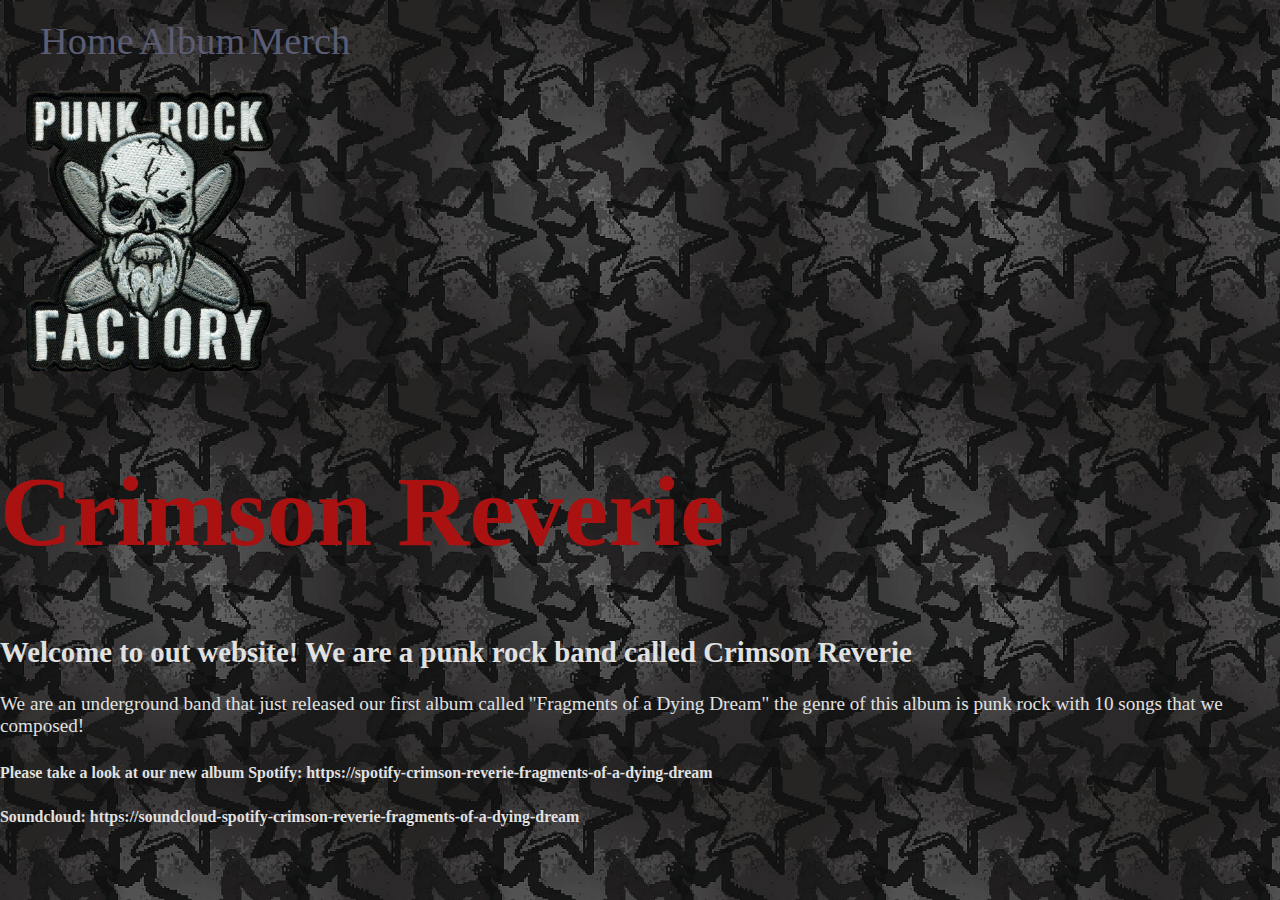
<file: final-assignment/index.html>
<!DOCTYPE html>
<html>
    <head>
        <title>Crimson Reverie</title>
        <meta charset="UTF-8">
        <meta name="Crimson Reverie website" content="the website of the band Crimson Reverie">
        <link href="css/style.css" rel="stylesheet" type="text/css">
    </head>


    <head>
        <body>
            <div class="wrapper">
                <nav>
                    <ol>
                        <li><a href="index.html">Home</a></li>
                        <li><a href="album.html">Album</a></li>
                        <li><a href="merch.html">Merch</a></li>
                    </ol>
                </nav>
            </div>
        </body>
    </head>

    <header>
        <div class="header-logo">
            <!--https://www.google.ca/url?sa=i&url=https%3A%2F%2Fpunkrockfactory.com%2Fproducts%2Fskull-sausages-patch-2&psig=AOvVaw0dbYobK_2BTGft925iPwz5&ust=1733123964913000&source=images&cd=vfe&opi=89978449&ved=0CBcQjhxqFwoTCPiQmISEhooDFQAAAAAdAAAAABAE-->
            <a href="index.html"><img src="img/emo-logo.png" width="300" height="300" alt="logo"></a>
        </div>
    
    <div class="header-right">
        <h1>Crimson Reverie</h1>

        <h2>Welcome to out website! We are a punk rock band called Crimson Reverie</h2>
    </div>

</header>
    

       <section>
      <p>We are an underground band that just released our first album called "Fragments of a Dying Dream" the genre of this album is punk rock with 10 songs that we composed!</p>
       </section>

    <footer>
        <h5>Please take a look at our new album
            Spotify: https://spotify-crimson-reverie-fragments-of-a-dying-dream</h5>
            <h5>Soundcloud: https://soundcloud-spotify-crimson-reverie-fragments-of-a-dying-dream</h5>
    </footer>
        

</html>
</file>
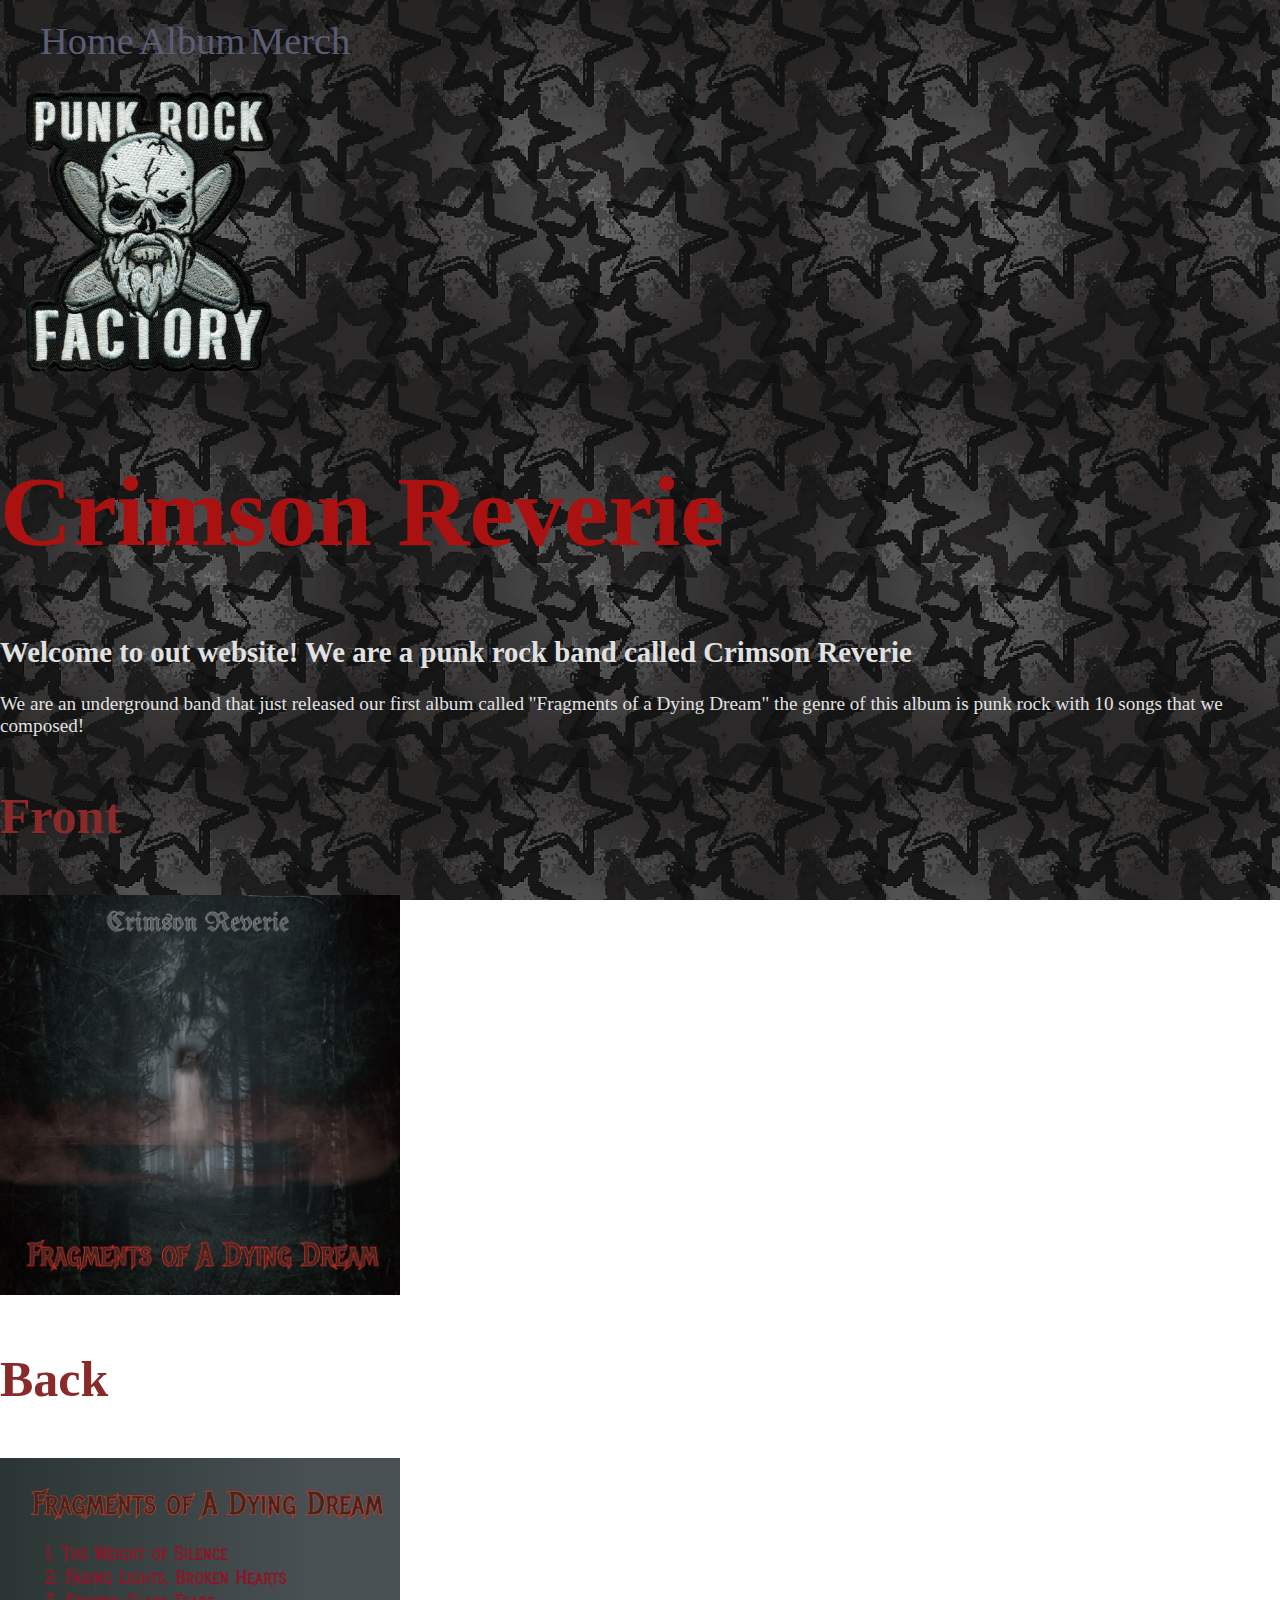
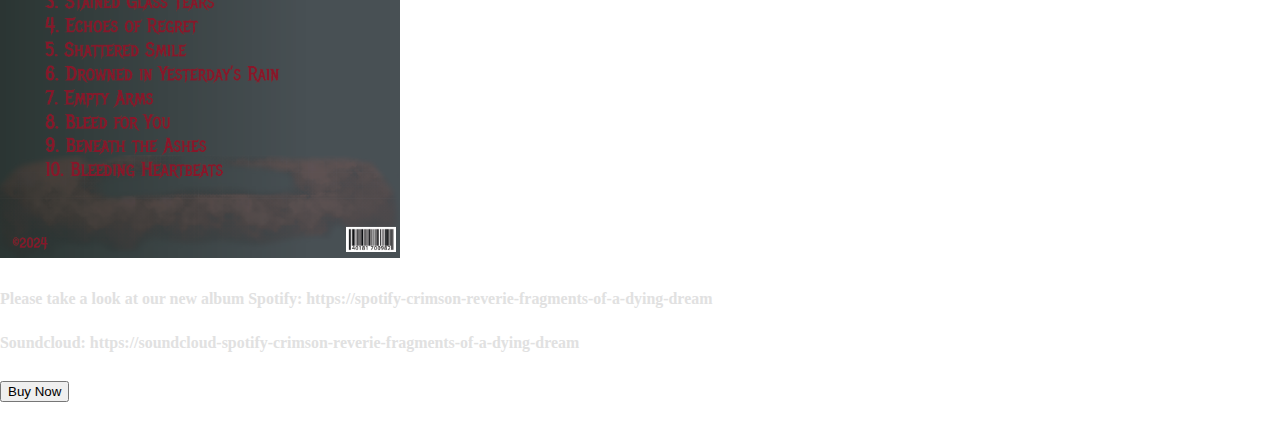
<file: final-assignment/album.html>
<!DOCTYPE html>
<html>
    <head>
        <title>Crimson Reverie</title>
        <meta charset="UTF-8">
        <meta name="Crimson Reverie website" content="the website of the band Crimson Reverie">
        <link href="css/style.css" rel="stylesheet" type="text/css">
    </head>


    <head>
        <body>
            <div class="wrapper">
                <nav>
                    <ol>
                        <li><a href="index.html">Home</a></li>
                        <li><a href="album.html">Album</a></li>
                        <li><a href="merch.html">Merch</a></li>
                    </ol>
                </nav>
            </div>
        </body>
    </head>

    <header>
        <div class="header-logo">
            <!--https://www.google.ca/url?sa=i&url=https%3A%2F%2Fpunkrockfactory.com%2Fproducts%2Fskull-sausages-patch-2&psig=AOvVaw0dbYobK_2BTGft925iPwz5&ust=1733123964913000&source=images&cd=vfe&opi=89978449&ved=0CBcQjhxqFwoTCPiQmISEhooDFQAAAAAdAAAAABAE-->
            <a href="index.html"><img src="img/emo-logo.png" width="300" height="300" alt="logo"></a>
        </div>
    
    <div class="header-right">
        <h1>Crimson Reverie</h1>

        <h2>Welcome to out website! We are a punk rock band called Crimson Reverie</h2>
    </div>

</header>
    

    <section>
        We are an underground band that just released our first album called "Fragments of a Dying Dream" the genre of this album is punk rock with 10 songs that we composed!
    </section>

    <div>
        <h3>Front</h3>
        <img src="img/album-front.png" width="400" height="400">
    </div>
    
    <div>
       <h3>Back</h3>
        <img src="img/album-back.png"  width="400" height="400">
    </div>

    <body>
        <h5>Please take a look at our new album
            Spotify: https://spotify-crimson-reverie-fragments-of-a-dying-dream</h5>
            <h5>Soundcloud: https://soundcloud-spotify-crimson-reverie-fragments-of-a-dying-dream</h5>
    </body>

    <footer>
        <body>
            <a href="merch.html" class="button-class">
                <p><button>Buy Now</button></p>
            </a>
        </body>
        </section>
           
    </footer>


    
</html>
</file>
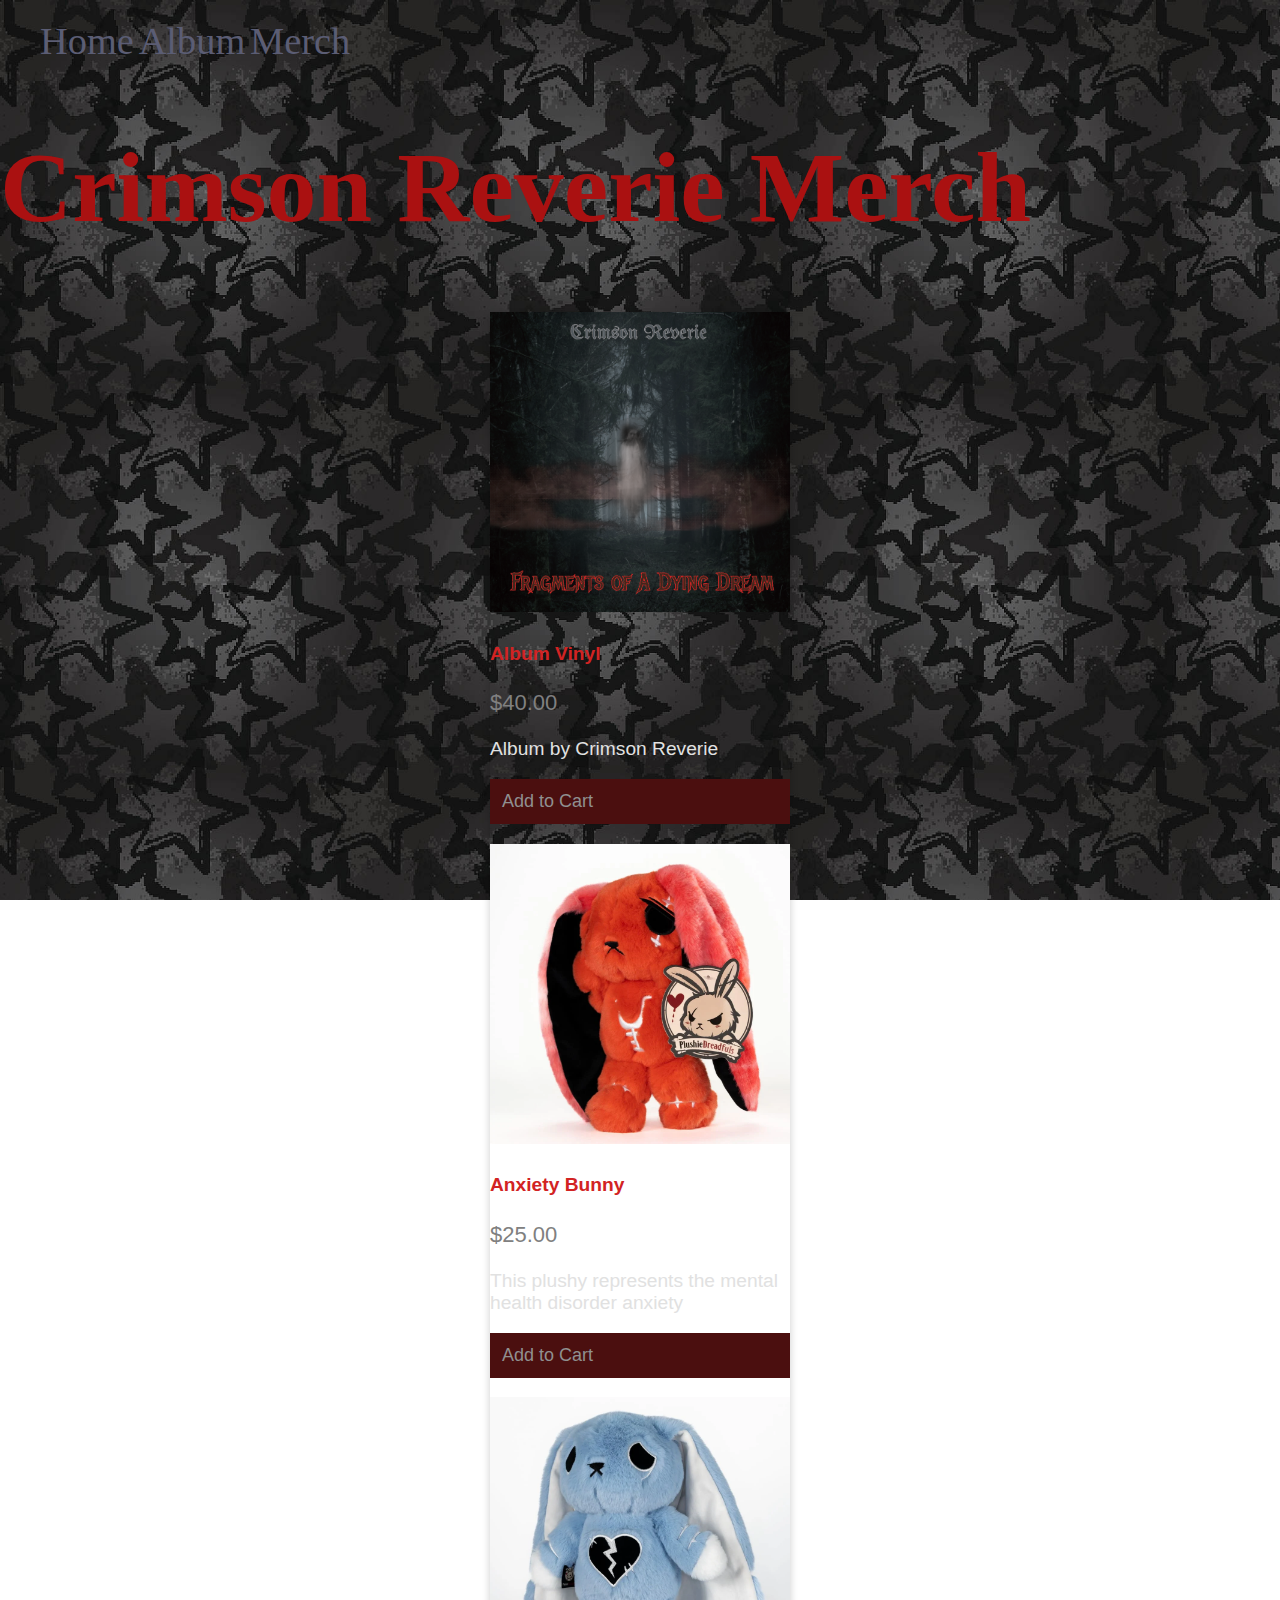
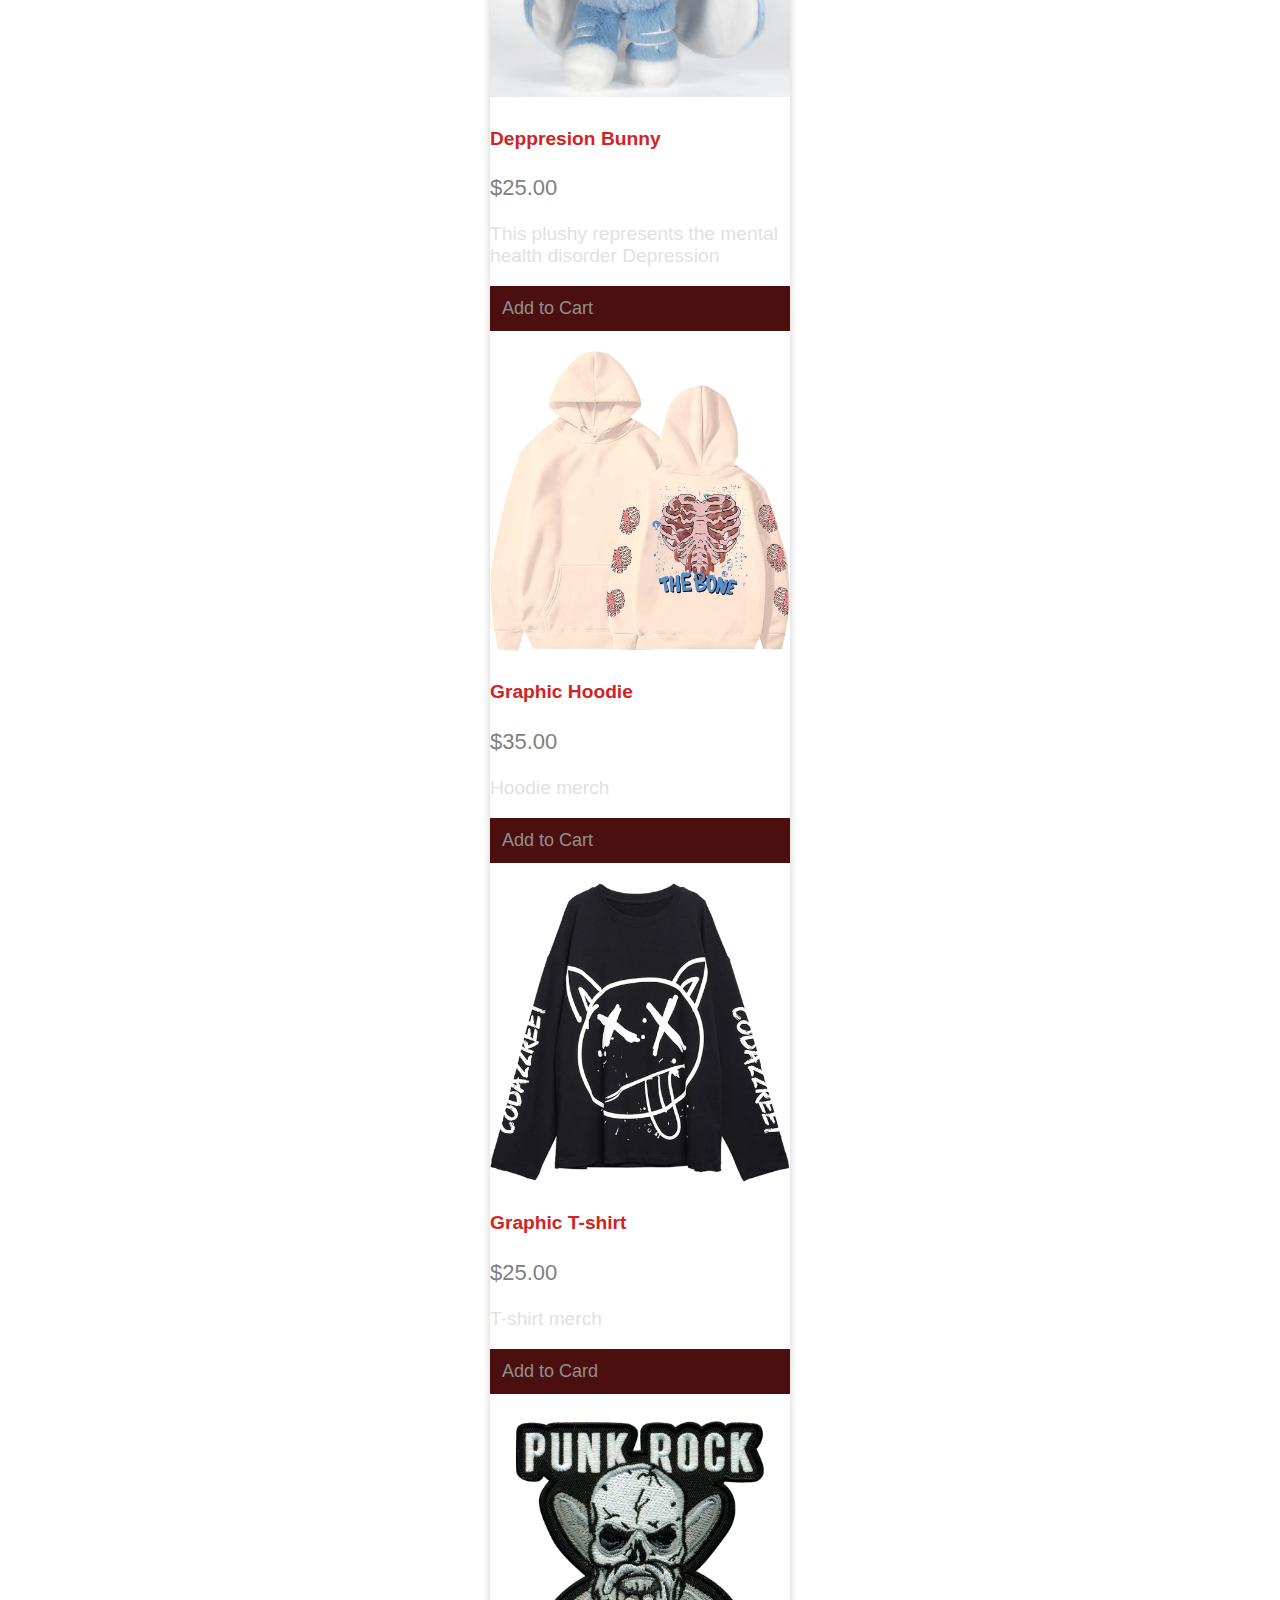
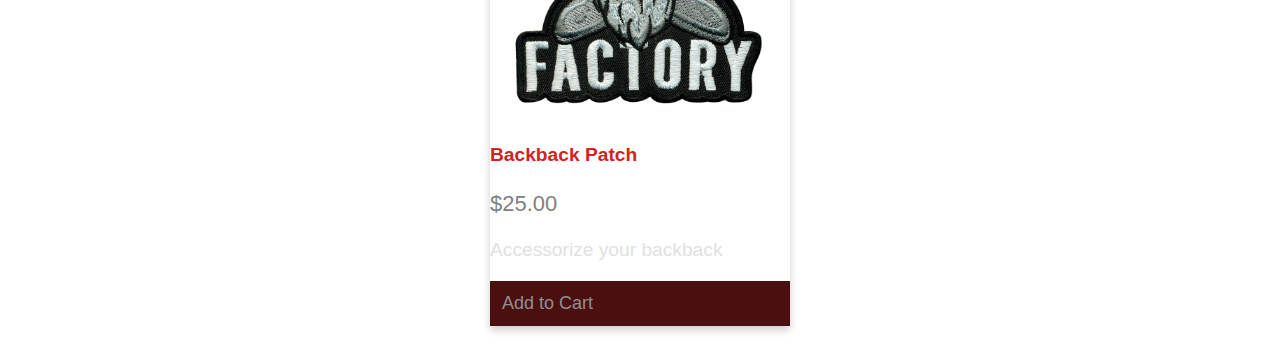
<file: final-assignment/merch.html>
<!DOCTYPE html>
<html>
    <head>
        <title>Crimson Reverie</title>
        <meta charset="UTF-8">
        <meta name="Crimson Reverie website" content="the website of the band Crimson Reverie">
        <link href="css/style.css" rel="stylesheet" type="text/css">
    </head>


    <head>
        <body>
            <div class="wrapper">
                <nav>
                    <ol>
                        <li><a href="index.html">Home</a></li>
                        <li><a href="album.html">Album</a></li>
                        <li><a href="merch.html">Merch</a></li>
                    </ol>
                </nav>
            </div>
        </body>
    </head>



    <div class="header-right">
        <h1>Crimson Reverie Merch</h1>
    </div>


    <div class="card">
        <img src="img/album-front.png" alt="album-vinyl" width="300" height="300" >
        <h4>Album Vinyl</h4>
        <p class="price">$40.00</p>
        <p>Album by Crimson Reverie</p>
        <p><button>Add to Cart</button></p>

        <img src="img/anxiety-bunny-emo.webp" alt="anxiety-bunny" width="300" height="300" >
        <h4>Anxiety Bunny</h4>
        <p class="price">$25.00</p>
        <p>This plushy represents the mental health disorder anxiety</p>
        <p><button>Add to Cart</button></p>

        <img src="img/deppresion-bunny-emo.webp" alt="depression-bunny" width="300" height="300" >
       <h4>Deppresion Bunny</h4>
        <p class="price">$25.00</p>
        <p>This plushy represents the mental health disorder Depression</p>
        <p><button>Add to Cart</button></p>

        <img src="img/graphic-hoodie-emo.jpg" alt="graphic hoodie" width="300" height="300" >
       <h4>Graphic Hoodie</h4>
        <p class="price">$35.00</p>
        <p>Hoodie merch</p>
        <p><button>Add to Cart</button></p>

        <img src="img/graphic-tee-emo.jpg" alt=graphic-hoodie" width="300" height="300" >
        <h4>Graphic T-shirt</h4>
        <p class="price">$25.00</p>
        <p>T-shirt merch</p>
        <p><button>Add to Card</button></p>

        <img src="img/emo-logo.png" alt="emo-logo" width="300" height="300" >
        <h4>Backback Patch</h4>
        <p class="price">$25.00</p>
        <p>Accessorize your backback</p>
        <p><button>Add to Cart</button></p>
    </div>
</html>
</file>
<file: final-assignment/css/style.css>
html {

  font-family: "agdasima" sans-serif;
  
  font-size: 1.2em;
  
  background-image: url(../img/bg.img-emo2.jpg);
  
  background-attachment: fixed;
  
  background-size: 30%;


  
  background-color:

  

  }
  

.cards {
    display: flex;
    flex-wrap: wrap;
    align-items: flex-start;
    flex-direction: row;
    max-height: 100vh;
  }
  .cards img {
    margin: 10px;
    border: 3px solid #000;
    box-shadow: 3px 3px 8px 0px rgba(0,0,0,0.3); 
    max-width: 23vw;
  }

  .merch {
    display: flex;
    flex-wrap: wrap;
    align-items: flex-start;
    flex-direction:column;
    max-height: 100vh;
  }
  .merch img {
    margin: 10px;
    border: 3px solid #000;
    box-shadow: 3px 3px 8px 0px rgba(0,0,0,0.3); 
    max-width: 20vw;
  }

  .card {
    box-shadow: 0 4px 8px 0 rgba(0, 0, 0, 0.2);
    max-width: 300px;
    margin: auto;
    text-align: left;
    font-family: arial;
  }
  
  .price {
    color: rgb(128, 128, 128);
    font-size: 22px;
  }
  
  .card button {
    border: none;
    outline: 0;
    padding: 12px;
    color: rgb(144, 144, 144);
    background-color: #4b0f0f;
    text-align: left;
    cursor: pointer;
    width: 100%;
    font-size: 18px;
  }
  
  .card button:hover {
    opacity: 0.7;
  }

  
  nav ol li {
    display: inline-block;
    
    
    }
    
    
    
    nav ol li a {
        color: rgb(91, 93, 116);
        text-decoration: none;
        font-size: 2em;
    }
    
    /* Below is a pseudo class which affects the element in a particular state in this case */
    
    nav ol li a:hover {
    color: rgb(85, 59, 59);
    
    
    }

    body {
    
      margin: 0;
      
      color: rgb(225, 225, 225)
      }
      
      
      
      h1 {
      
      color: rgb(170, 17, 17);
      font-family: "UnifrakturMaguntia", serif;
      font-size: 100px
      }
      
      
      }
      
      
      
      h2 {
      
      color:rgb(225, 225, 225)
    }
      
      h3 {
        color: rgb(137, 41, 41);
        font-family: "UnifrakturMaguntia", serif;
        font-size: 50px;
      }
      
      
      
      p {
      color: rgb(225, 225, 225)
    }
      
    h4 {
      font-family: "Teko", sans-serif;
      color: #d22323;

    }
</file>
